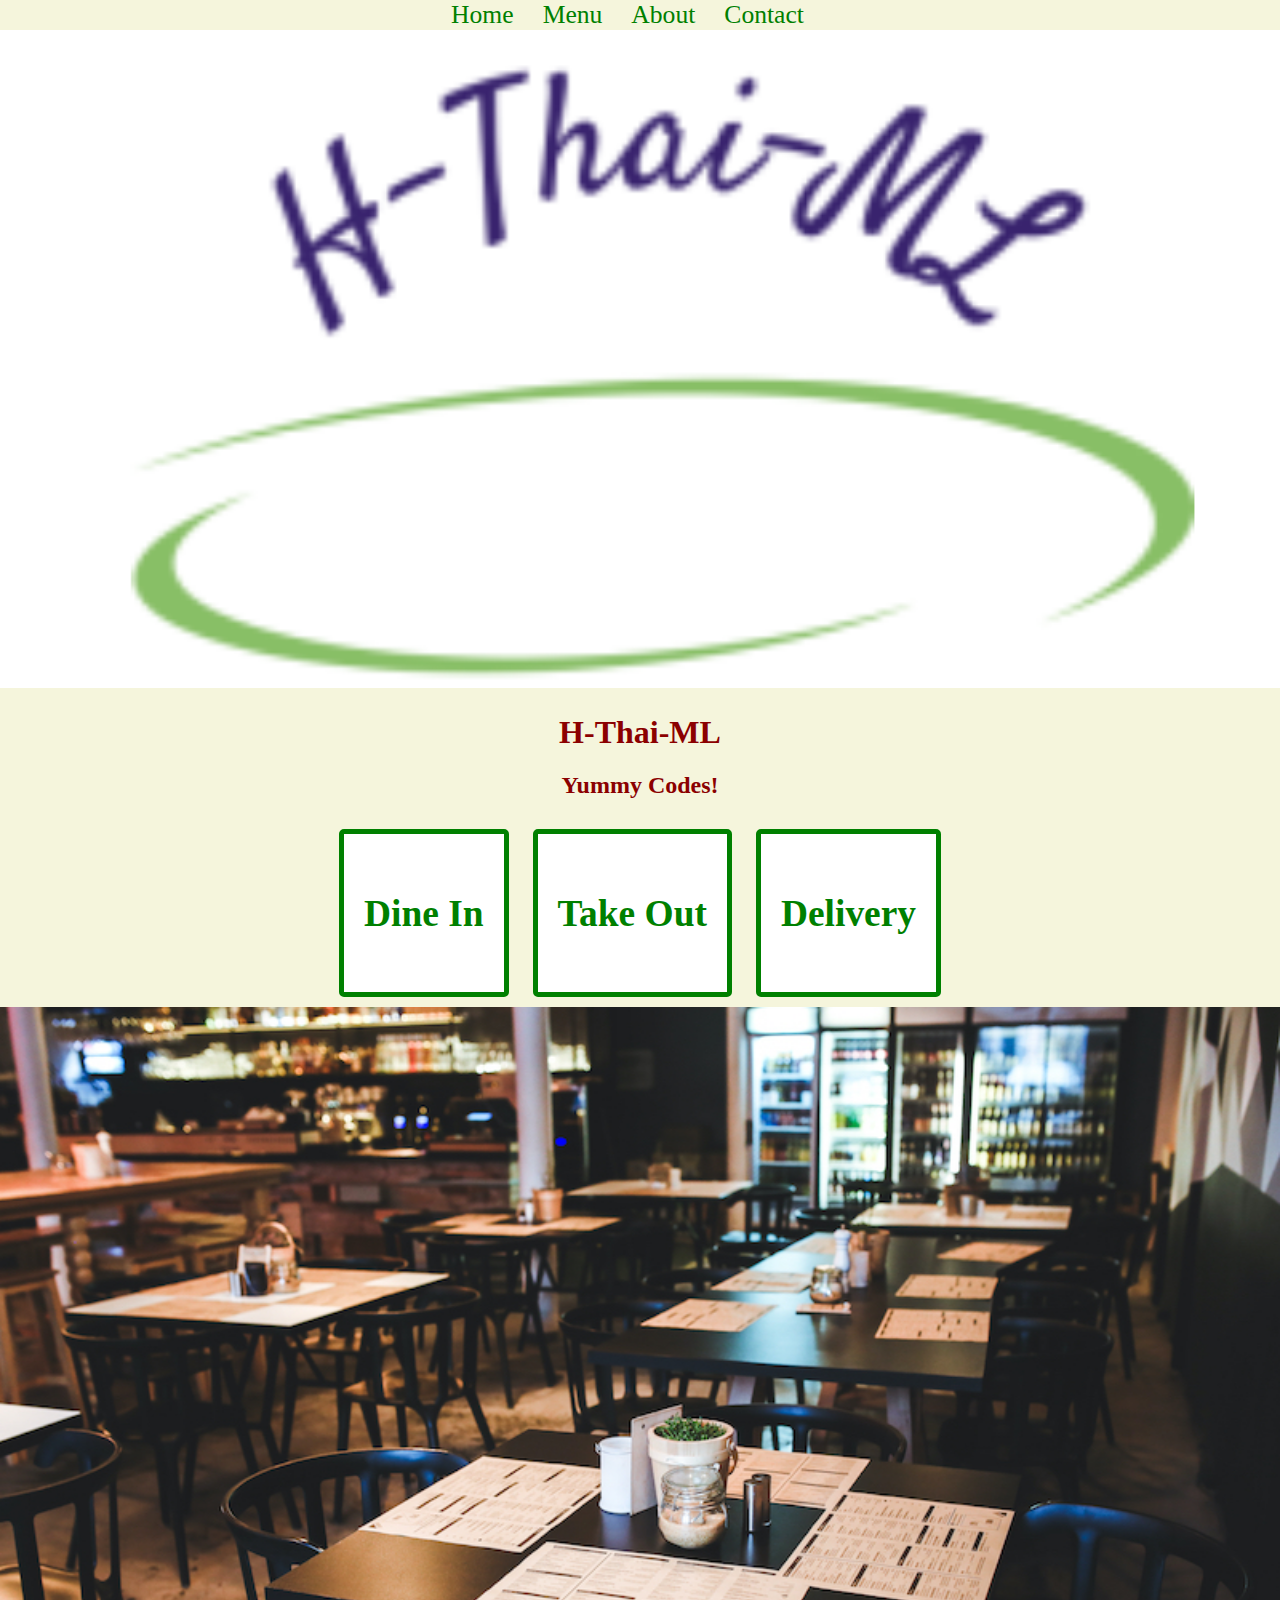
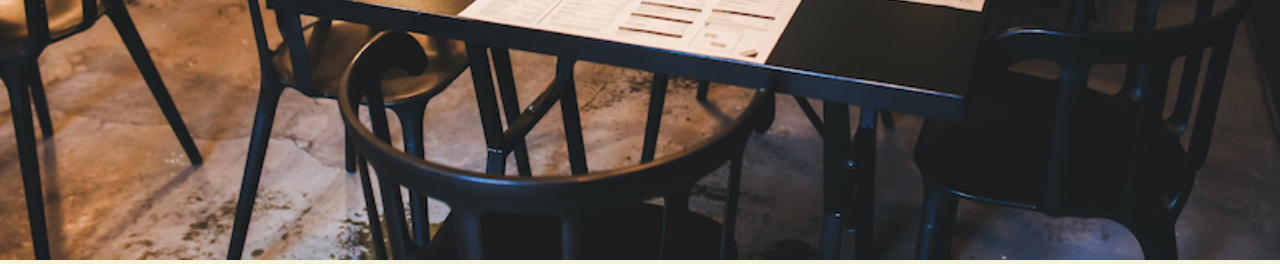
<file: HTML-Restaurant-Menu/index.html>
<!DOCTYPE html>
<html lang="en">
<head>
    <meta charset="UTF-8">
    <meta name="viewport" content="width=device-width, initial-scale=1.0">
    <title>H-Thai-ML</title>
    <link rel="stylesheet" href="assets/css/style.css" type="text/css">
</head>
<body>
    <!-- HOME PAGE -->
    <!-- TODO: Navbar here -->
    <div class="nav a">
        <a class="home" href="index.html">Home</a>
        <a class="menu" href="menu.html">Menu</a>
        <a class="about" href="about.html">About</a>
        <a class="contact" href="contact.html">Contact</a>
    </div>    
    <!-- TODO: Banner Image here-->
    <img
        alt="banner"
        src="./assets/images/banner.png"
        >  
    <main>
        <h1>H-Thai-ML</h1>
        <h2>Yummy Codes!</h2>
        <!-- TODO: Home page code here-->
    </main>
    <div class="service">
        <h3>Dine In</h3>
    </div>
    <div class="service">
        <h3>Take Out</h3>
    </div>
    <div class="service">
        <h3>Delivery</h3>
    </div>
    <img
        alt="banner"
        src="./assets/images/table-in-restaurant.jpg"
    >  
</body>
</html>
</file>
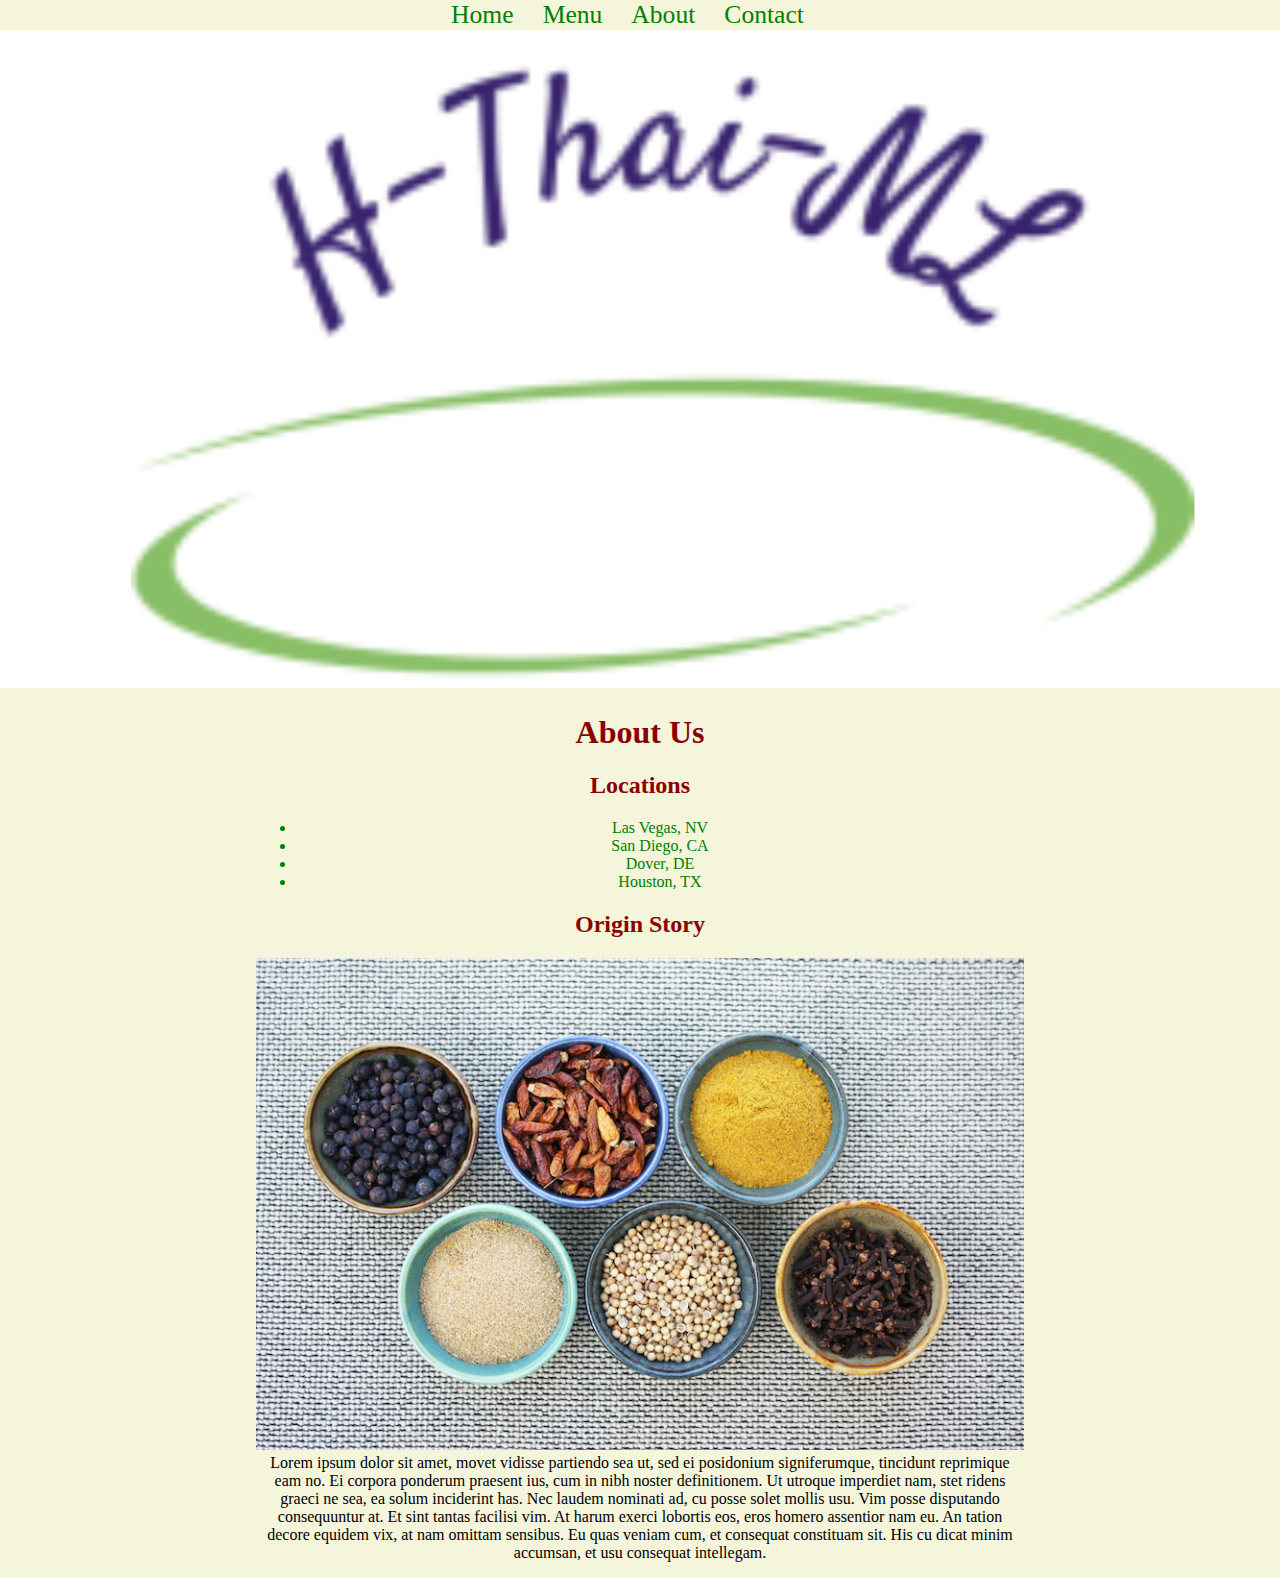
<file: HTML-Restaurant-Menu/about.html>
<!DOCTYPE html>
<html lang="en">
<head>
    <meta charset="UTF-8">
    <meta name="viewport" content="width=device-width, initial-scale=1.0">
    <title>Document</title>
    <!-- Remember to link to your CSS file! -->
    <link rel="stylesheet" href="assets/css/style.css" type="text/css">
</head>
<body>
    <!-- ABOUT PAGE -->
    <!-- TODO: Navbar here -->
    <!-- TODO: Banner Image here-->

    <div class="nav a">
        <a class="home" href="index.html">Home</a>
        <a class="menu" href="menu.html">Menu</a>
        <a class="about" href="about.html">About</a>
        <a class="contact" href="contact.html">Contact</a>
    </div>    
    
    <img
    alt="banner"
    src="./assets/images/banner.png"
    >  
    <main>
        <!-- About page code here -->
        <h1>About Us</h1>
        <h2>Locations</h2>
        <ul>
            <li>Las Vegas, NV</li>
            <li>San Diego, CA</li>
            <li>Dover, DE</li>
            <li>Houston, TX</li>
        </ul>
        <h2>Origin Story</h2>
        <img
        alt="banner"
        src="./assets/images/about.jpg"
        <p>
            Lorem ipsum dolor sit amet, movet vidisse partiendo sea ut, sed ei posidonium signiferumque, tincidunt reprimique eam no. Ei corpora ponderum praesent ius, cum in nibh noster definitionem. Ut utroque imperdiet nam, stet ridens graeci ne sea, ea solum
            inciderint has. Nec laudem nominati ad, cu posse solet mollis usu. Vim posse disputando consequuntur at. Et sint tantas facilisi vim. At harum exerci lobortis eos, eros homero assentior nam eu. An tation decore equidem vix, at nam omittam
            sensibus. Eu quas veniam cum, et consequat constituam sit. His cu dicat minim accumsan, et usu consequat intellegam.
        </p>
    </main>
</body>
</html>
</file>
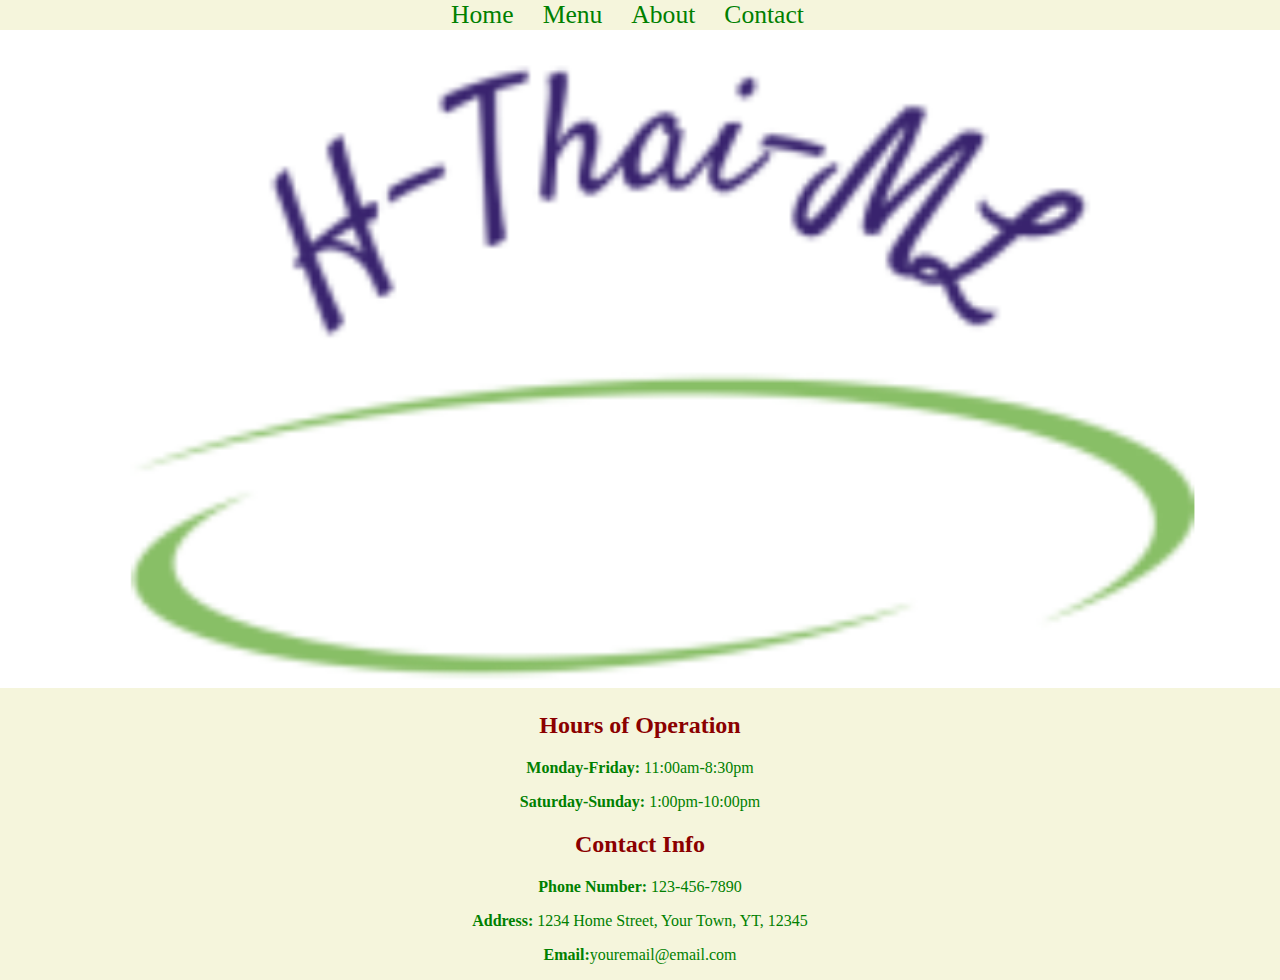
<file: HTML-Restaurant-Menu/contact.html>
<!DOCTYPE html>
<html lang="en">
<head>
    <meta charset="UTF-8">
    <meta name="viewport" content="width=device-width, initial-scale=1.0">
    <title>Document</title>
    <!-- Remember to link to your CSS file! -->
    <link rel="stylesheet" href="assets/css/style.css" type="text/css">
    <link 
    rel="stylesheet" 
    href="https://pro.fontawesome.com/releases/v5.10.0/css/all.css" 
    integrity="sha384-AYmEC3Yw5cVb3ZcuHtOA93w35dYTsvhLPVnYs9eStHfGJvOvKxVfELGroGkvsg+p" 
    crossorigin="anonymous"/>
</head>
<body>
    <!-- CONTACT PAGE -->
    <!-- TODO: Navbar here -->
    <!-- TODO: Banner Image here-->

    <div class="nav a">
        <a class="home" href="index.html">Home</a>
        <a class="menu" href="menu.html">Menu</a>
        <a class="about" href="about.html">About</a>
        <a class="contact" href="contact.html">Contact</a>
    </div>    
    
    <img
         alt="banner"
         src="./assets/images/banner.png"
        >  
    <main>
        <h2>Hours of Operation</h2>
        <p>
            <strong>Monday-Friday:</strong> 11:00am-8:30pm
        </p>
        <p>
            <strong>Saturday-Sunday:</strong> 1:00pm-10:00pm
        </p>
        <h2>Contact Info</h2>
        <p>
            <strong>Phone Number:</strong> 123-456-7890
        </p>
        <p>
            <strong>Address:</strong> 1234 Home Street, Your Town, YT, 12345
        </p>
        <p>
            <strong>Email:</strong>youremail@email.com
        </p>

    </main>
</body>
</html>
</file>
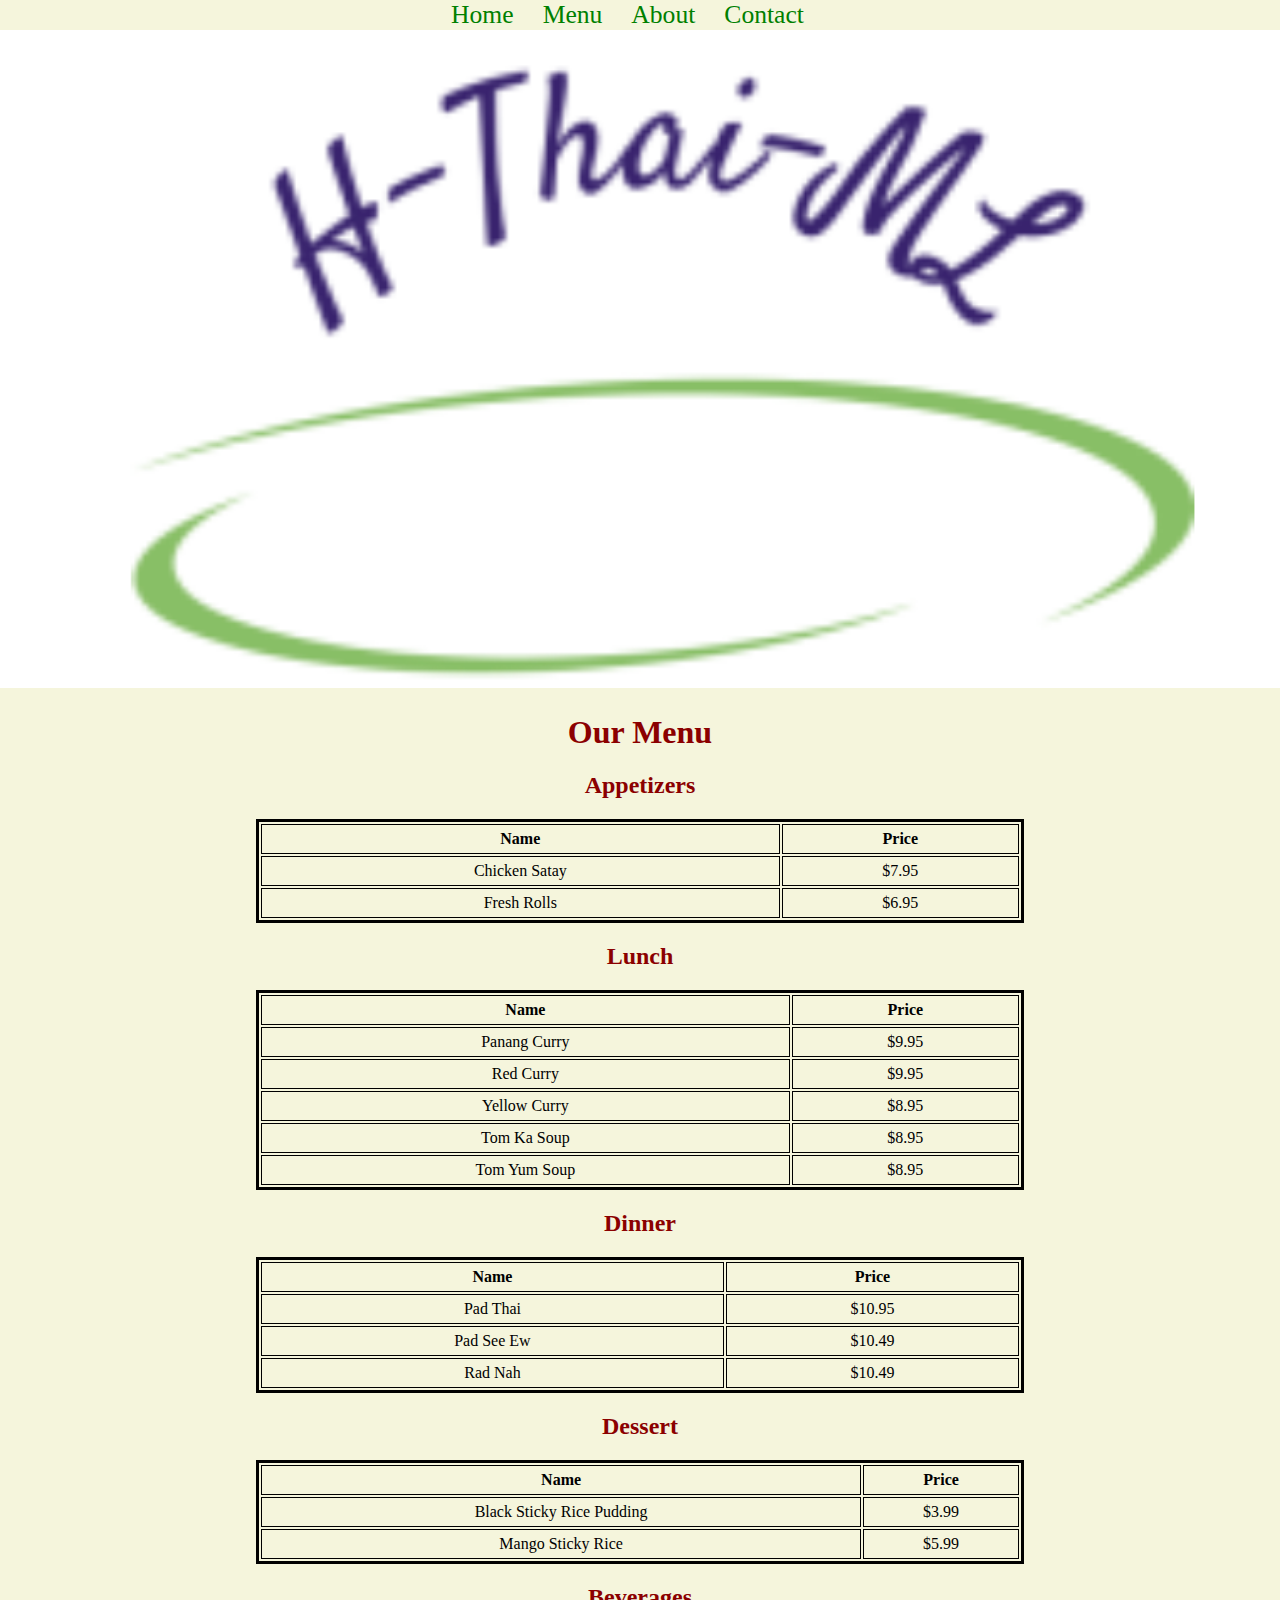
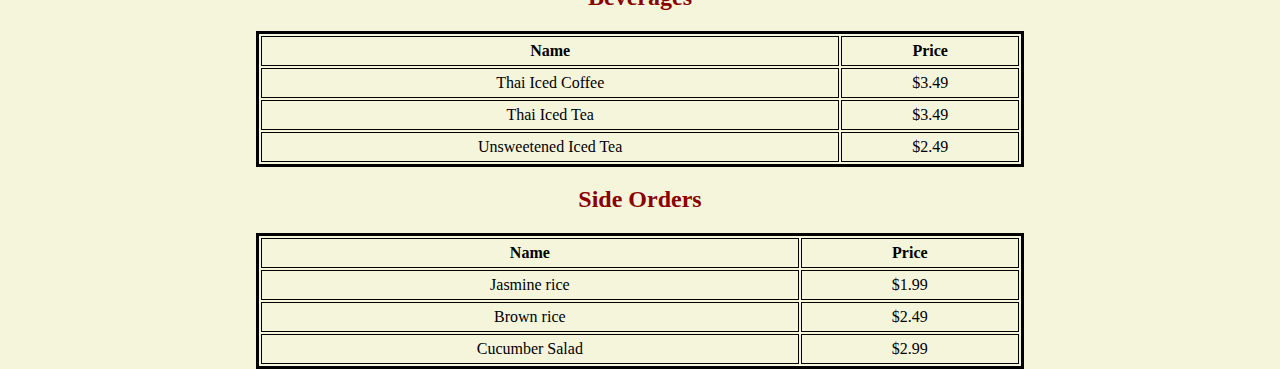
<file: HTML-Restaurant-Menu/menu.html>
<!DOCTYPE html>
<html lang="en">
<head>
    <meta charset="UTF-8">
    <meta name="viewport" content="width=device-width, initial-scale=1.0">
    <title>Document</title>
    <!-- Remember to link to your CSS file! -->
    <link rel="stylesheet" href="assets/css/style.css" type="text/css">
</head>
<body>
    <!-- MENU PAGE -->
    <!-- TODO: Navbar here -->
    <!-- TODO: Banner Image here-->

    <div class="nav a">
        <a class="home" href="index.html">Home</a>
        <a class="menu" href="menu.html">Menu</a>
        <a class="about" href="about.html">About</a>
        <a class="contact" href="contact.html">Contact</a>
    </div>    
    
    <img
    alt="banner"
    src="./assets/images/banner.png"
    >  

    <h1>Our Menu</h1>
    <main>
        
        <!-- Your job is to make the menu items in each section below a proper table! -->
        <h2>Appetizers</h2>
        <table>
        <thead>
            <tr>
                <th>Name</th>
                <th>Price</th> 
            </tr>
        </thead>
        <tbody>
            <tr>
                <td>Chicken Satay</td>
                <td>$7.95</td>
            </tr> 
            <tr>
                <td>Fresh Rolls</td>
                <td>$6.95</td>
            </tr>
        </tbody>
        </table>

        

         <h2>Lunch</h2>
        <table>
        <thead>
            <tr>
                <th>Name</th>
                <th>Price</th>
            </tr> 
        </thead>
        <tbody>
            <tr>
                <td>Panang Curry</td>
                <td>$9.95</td>
            </tr>
        
            <tr>
                <td>Red Curry</td>
                <td>$9.95</td>
            </tr>
            <tr>
                <td>Yellow Curry</td>
                <td>$8.95</td>
            </tr>
            <tr>
                <td>Tom Ka Soup</td>
                <td>$8.95</td>
            </tr>
            <tr>
                <td>Tom Yum Soup</td>
                <td>$8.95</td>
            </tr>
            </tbody>
        </table>

        <h2>Dinner</h2>
        <table>
        <thead>
            <tr>
                <th>Name</th>
                <th>Price</th>
            </tr> 
        </thead>
        <tbody>
            <tr>
                <td>Pad Thai</td>
                <td>$10.95</td>
            </tr>
            <tr>
                <td>Pad See Ew</td>
                <td>$10.49</td>
            </tr>
            <tr>
                <td>Rad Nah</td>
                <td>$10.49</td>
            </tr>
            
             </tbody>
        </table>

        <h2>Dessert</h2>
        <table>
        <thead>
            <tr>
                <th>Name</th>
                <th>Price</th>
            </tr> 
        </thead>
        <tbody>
            <tr>
                <td>Black Sticky Rice Pudding</td>
                <td>$3.99</td>
            </tr>
            <tr>
                <td>Mango Sticky Rice</td>
                <td>$5.99</td>
            </tr>
             </tbody>
        </table>

        <h2>Beverages</h2>
        <table>
        <thead>
            <tr>
                <th>Name</th>
                <th>Price</th>
            </tr> 
        </thead>
        <tbody>
            <tr>
                <td>Thai Iced Coffee</td>
                <td>$3.49</td>
            </tr>
            <tr>
                <td>Thai Iced Tea</td>
                <td>$3.49</td>
            </tr>
            <tr>
                <td>Unsweetened Iced Tea</td>
                <td>$2.49</td>
            </tr>
            </tbody>
        </table>

        <h2>Side Orders</h2>
        <table>
            <thead>
                <tr>
                     <th>Name</th>
                    <th>Price</th>
                 </tr> 
            </thead>

        <tbody>
            <tr>
                <td>Jasmine rice</td>
                <td>$1.99</td>
            </tr>
            <tr>
                <td>Brown rice</td>
                <td>$2.49</td>
            </tr>
            <tr>
                <td>Cucumber Salad</td>
                <td>$2.99</td>
            </tr>
         </tbody>
         </table> 
    </main>
</body>
</html>
</file>
<file: HTML-Restaurant-Menu/assets/css/style.css>
html,
body {
    margin: 0;
    padding: 0;
    background-color: beige;
    text-align: center;
}

h1,
h2 {
    color: darkred;
}

h3, 
p,
li {
    color: green;
}

img {
    width: 100%;
    height: auto;
    max-width: 100%;
}

main {
    margin: 0 20%;
}

nav {
    background-color: beige;
    padding: 10px;
    width:100%;
}

nav ul {
    list-style-type: none;
    text-align: center;
}

nav li {
    display: inline;
}

.nav a {
    text-decoration: none;
    font-size: 1.6em;
    color: green;
    margin-right: 25px;
}

.nav a:hover {
    color: darkred;
}

#banner {
    width: 100%;
    height: auto;
    background-color: white;
}

#banner img {
    width: 100%;
    height: auto;
}

.service {
    display: inline-block;
    text-align: center;
    background-color: white;
    border: 5px solid green;
    border-radius: 5px;
    color: darkred;
    font-size: 2em;
    padding: 20px;
    margin: 10px;
}

table {
    border: 3px solid black;
    width: 100%;
}
  
td,
th {
    border: 1px solid black;
    padding: 5px;
}
</file>
